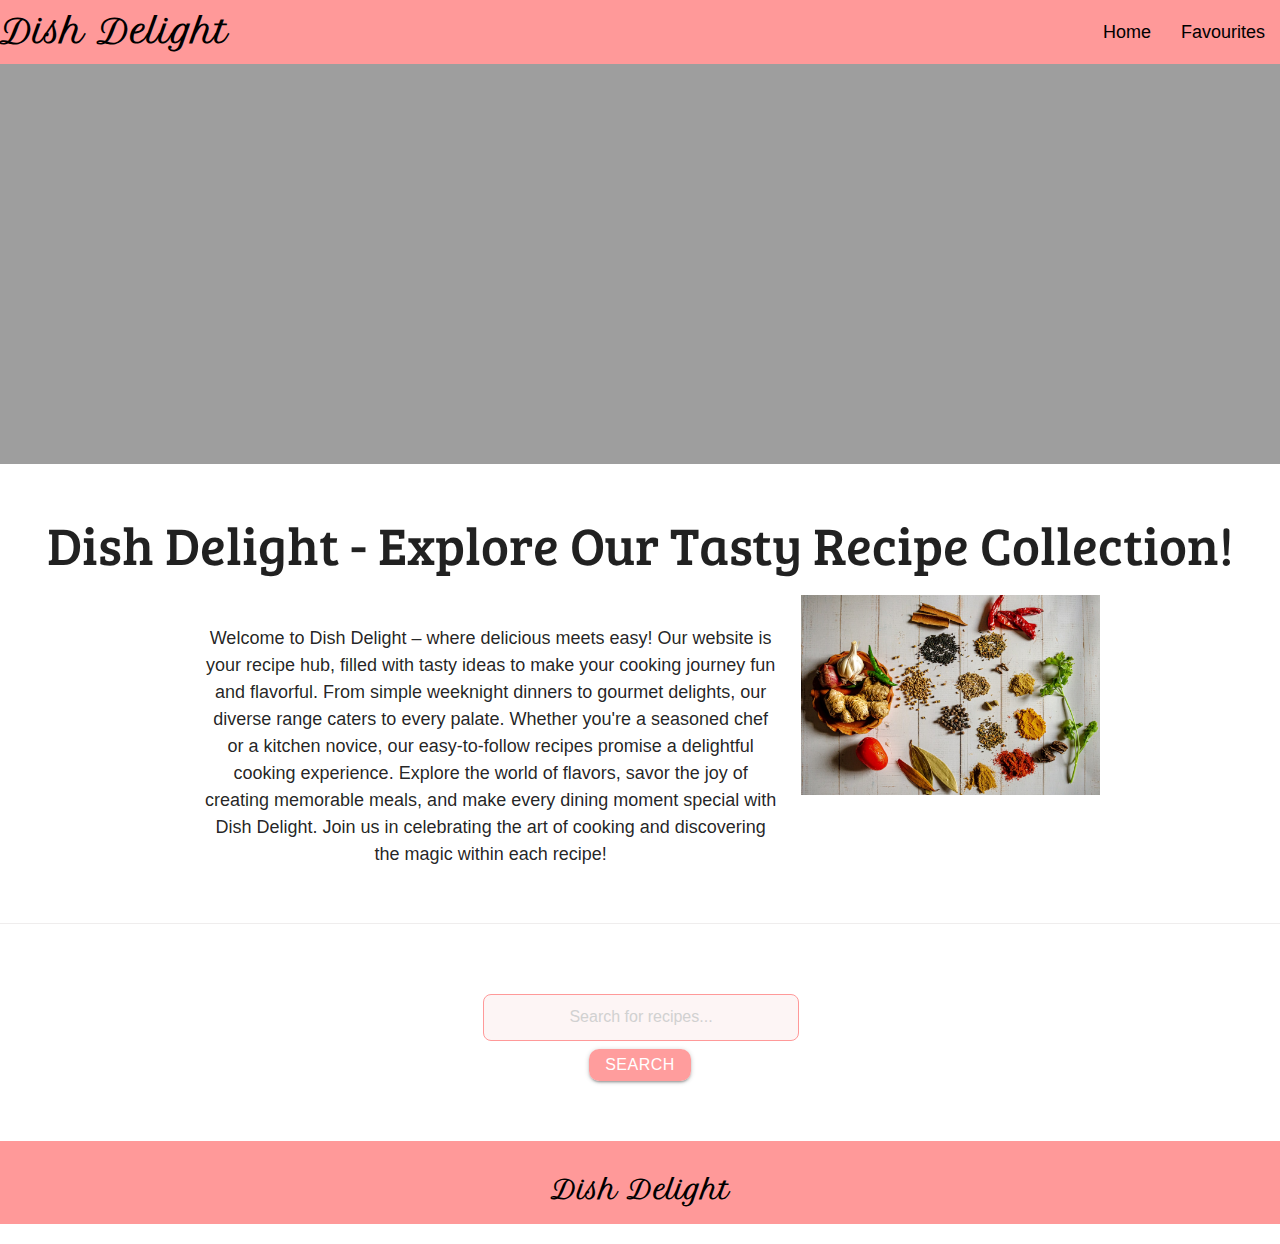
<file: index.html>
<!DOCTYPE html>
<html lang="en">
  <head>
    <meta charset="UTF-8" />
    <meta name="viewport" content="width=device-width, initial-scale=1.0" />
    <title>Dish Delight</title>
    <!-- Google fonts -->
    <link rel="preconnect" href="https://fonts.googleapis.com" />
    <link rel="preconnect" href="https://fonts.gstatic.com" crossorigin />
    <link
      href="https://fonts.googleapis.com/css2?family=Bree+Serif&family=Kalnia:wght@500&family=Klee+One&family=Petit+Formal+Script&display=swap"
      rel="stylesheet"
    />
    <!-- M icons -->
    <link
      href="https://fonts.googleapis.com/icon?family=Material+Icons"
      rel="stylesheet"
    />

    <link href="https://fonts.cdnfonts.com/css/july-it" rel="stylesheet" />
    <!-- Actual M css -->
    <link
      rel="stylesheet"
      href="https://cdnjs.cloudflare.com/ajax/libs/materialize/1.0.0/css/materialize.min.css"
    />
    <!-- Custom css -->
    <link rel="stylesheet" href="./assets/css/style.css" />
  </head>

  <body>
    <!-- Navbar and slider section -->
    <section class="fnavbar">
      <nav class="nav-fixed">
        <div class="nav-wrapper">
          <a href="#" class="brand-logo black-text" style="font-weight: bold"
            >Dish Delight</a
          >
          <a href="#" data-target="mobile-demo" class="sidenav-trigger"
            ><i class="material-icons">menu</i></a
          >
          <ul id="nav-mobile" class="right hide-on-med-and-down">
            <li>
              <a href="./index.html" style="font-size: large" class="black-text"
                >Home</a
              >
            </li>
            <li>
              <a id="fave" href="#" style="font-size: large" class="black-text"
                >Favourites</a
              >
            </li>
          </ul>
        </div>
      </nav>

      <ul class="sidenav" id="mobile-demo">
        <li><a href="./index.html">Home</a></li>
        <li><a href="#">Favourites</a></li>
      </ul>
    </section>
    <section class="fslider">
      <div class="slider">
        <ul class="slides">
          <li>
            <img
              class="navImg"
              src="./assets/images/nav-background1.png"
              alt="image one"
            />
            <div class="caption center-align white-text">
              <h4>Unleash the Epic Flavours in Your Kitchen</h4>
              <h5 class="light text-lighten-3">
                We offer the finest collection of delectable recipes
              </h5>
            </div>
          </li>
          <li>
            <img
              class="navImg"
              src="./assets/images/nav-background2.png"
              alt="image one"
            />
            <div class="caption center-align white-text">
              <h4 class="">Unleash the Epic Flavours in Your Kitchen</h4>
              <h5 class="light text-lighten-3">
                We offer the finest collection of delectable recipes
              </h5>
            </div>
          </li>
        </ul>
      </div>
    </section>

    
 <!-- STACEY MAKING NOTES & SECTIONS FOR FAVOURITES MENU TO APPEAR ---------------------------------->

 <section>
  <div class="favouritesCard hidden" >
    <h2>Favourites</h2>

    <div class="favouriteFoods">
      <button class="closeSidebar" id="closeButton">Close</button>
    </div>
  </div>
</section>
  <!-- STACEY END OF WORK Favourites Sidebar--------------------------------------------------------------------------->


    <!-- Website description section -->
    <section class="description">
      <div class="section white center">
        <h2 class="header" style="font-family: 'Bree Serif', serif">
          Dish Delight - Explore Our Tasty Recipe Collection!
        </h2>
        <div class="row container center">
          <p id="description" class="col center l8 s12 move">
            Welcome to Dish Delight – where delicious meets easy! Our website is
            your recipe hub, filled with tasty ideas to make your cooking
            journey fun and flavorful. From simple weeknight dinners to gourmet
            delights, our diverse range caters to every palate. Whether you're a
            seasoned chef or a kitchen novice, our easy-to-follow recipes
            promise a delightful cooking experience. Explore the world of
            flavors, savor the joy of creating memorable meals, and make every
            dining moment special with Dish Delight. Join us in celebrating the
            art of cooking and discovering the magic within each recipe!
          </p>
          <div class="col center l4 s12">
            <img
              src="./assets/images/description-placeholder.jpg"
              height="200"
              width="auto"
              alt=""
            />
          </div>
        </div>
      </div>
    </section>

    <!--input Search section -->
    <section class="search">
      <div id="search-container">
        <input
          class="center"
          type="text"
          id="search-input"
          placeholder="Search for recipes..."
        />
        <button class="waves-effect waves-light btn-small" id="searchBtn">
          Search
        </button>
      </div>
      <div id="recipe-list"></div>
    </section>

    <!--Recipe Cards section -->
    <section id="content-main" class="fcards">
      
    </section>

    <!-- Footer -->
    <footer class="page-footer">
      <div class="container">
        <div class="row">
          <div class="col s12">
            <h5 class="brand-logo black-text">Dish Delight</h5>
            <!-- Narrator Audio Object -->
            <audio id="narrator" src=""></audio>
          </div>
        </div>
      </div>
    </footer>

    <!-- jquery -->
    <script
      src="https://cdnjs.cloudflare.com/ajax/libs/jquery/3.7.1/jquery.min.js"
      integrity="sha512-v2CJ7UaYy4JwqLDIrZUI/4hqeoQieOmAZNXBeQyjo21dadnwR+8ZaIJVT8EE2iyI61OV8e6M8PP2/4hpQINQ/g=="
      crossorigin="anonymous"
      referrerpolicy="no-referrer"
    ></script>
    <!-- M script -->
    <script src="https://cdnjs.cloudflare.com/ajax/libs/materialize/1.0.0/js/materialize.min.js"></script>
    <!-- Custom JS -->
    <script src="./assets/js/script.js"></script>

    <!-- Custom JS for Favouriting recipes functions-->
    <script src="./assets/js/fave.js"></script>
  </body>
</html>
</file>
<file: assets/css/style.css>
* {
  box-sizing: border-box;
}
.nav-wrapper {
  background-color: #ff9999;
}

.brand-logo,
footer {
  font-family: "Petit Formal Script", sans-serif;
}

.page-footer {
  margin-top: 40px;
  background-color: #ff9999;
}
.page-footer h5{
  font-weight: bold;
  padding-bottom: 10px;
  text-align: center;
}
.navImg {
  opacity: 0.4;
}

.slider .indicators .indicator-item.active {
  background-color: #ff9999;
}

.move {
  margin-top: 30px;
  margin-bottom: 20px;
}
#search-input {
  font-size: 16px;
  border: 1px solid #ff9999;
  border-radius: 8px;
  background-color: #f0bebe27;
}

.search button,
#readMoreBtn {
  font-size: 16px;
  background: #ff9999f4;
  border-radius: 10px;
}
.search {
  padding-top: 70px;
  border-top: #bdb4b43d solid 0.5px;
  display: flex;
  justify-content: center;
}
#search-container {
  text-align: center;
  margin-bottom: 20px;
}

#description {
  font-size: 18px;
  font-family: "Gill Sans", "Gill Sans MT", Calibri, "Trebuchet MS", sans-serif;
}
.fcards > .row {
  padding-left: 50px;
  padding-right: 50px
}
.card-title {
  white-space: nowrap;
  overflow: hidden;
  text-overflow: ellipsis;
}

.timeServesIcons {
  display: flex;
  justify-content: space-between;
  margin-top: 20px;
}
.favIconDiv {
  display: flex;
  justify-content: end;
  position: relative;
  right: 20px;
  bottom: 26px;
  float: right;
}
.recipe-card {
  border-bottom-left-radius: 25px;
  border-bottom-right-radius: 25px;
  border-top-right-radius: 25px;
  border-top-left-radius: 25px;
}

div.card-image > .recipe-card-badges {
  border-top-right-radius: 25px;
  border-top-left-radius: 25px;
}
.card > .recipe-card-content {
  background-color: #f5f5f5;
  border-bottom-left-radius: 25px;
  border-bottom-right-radius: 25px;
}

.recipe-card-details {
  display: flex;
  justify-content: end;
  position: relative;
  right: 20px;
  bottom: 26px;
  float: right;
}

.recipe-card-details a:first-child {
  margin-right: 12px;
}

.read-more {
  margin-top: 15px;
  text-align: center;
  width: 100%;
}

.favourite-controls a {
  margin: 8px;
}

/* recipe.html custom css */
.recipe-page-description {
  background-color: #e2e2e2;
  box-shadow: 0 2px 4px rgba(0, 0, 0, 0.1);
  padding: 20px;
  display: flex;
  justify-content: center;
  background-color: white;
}

.recipe-page-description img {
  border-radius: 40px;
}
#preparation {
  display: flex;
  background-color: white;
padding: 20px;
  box-shadow: 0 2px 4px rgba(0, 0, 0, 0.1);
}
#recipe-page-header {
  position: relative;
  top: 42px;
}
.RecipeTitleIcon {
  display: flex;
  justify-content: center;
  text-align: center;
  margin-top: 15px;
}
.RecipeTitleIcon h1 {
  color: #333;
  font-size: 35px;
  font-family: "Bree Serif", serif;
}
.prepIcon {
  float: right;
  padding-top: 20px;
}

#prepDetails1,
#prepDetails2 {
  background-color: #f2f2f2;
  border-radius: 30px;
}
#prepDetails2 {
  margin: 20px 10px 20px 10px;
}

.prep-ingredient-title {
  font-size: 20px;
  font-family: "Bree Serif", serif;
}
.recipe-description-div {
  display: flex;
  align-items: center;
  background-color: #f2f2f2;
  border-radius: 50px;
}
.fav-card:hover {
  cursor: pointer;
}

/* STACEY WORK FOR FAVOURITE MODAL*/
.favouritesCard {
  position: fixed;
  top: 0;
  width: 500px;
  background-color: #EAEAEA;
  height: 100vh;
  left: 100%; /* Initially off-screen to the right */
  transition: left 0.5s ease;
  z-index: 5;
  border-radius: 20px 0 0 0;
  overflow-y: auto;
  box-shadow: 10px 10px black, 1em 0.4em;
  
}

.visible {
  left: calc(100% - 500px); /* Slide in from the right */
}


.favouritesCard h2 {
  font-family: 'Petit Formal Script', sans-serif;
  color: #000000;
  margin: 0;
  text-align: center;
  line-height: 1.5; 
  padding-top: 20px;
  padding-bottom: 20px;
  background-color: #ffffff;

}

.favouritesCard .closeSidebar {
  position: absolute;
  bottom: 0;
  width: 100%;
  display: flex;
  justify-content: center;
  align-items: center;
  background-color: #ff9999;
  height: 70px;
  font-weight: bold;
  border: none;
  color: white;
  box-shadow: #000000;
}


.closeSidebar:hover {
  background-color: #2BBBAD;
}

/* Buttons on the Recipe cards */

.btn-floating i:hover {
  width: inherit;
  display: inline-block;
  text-align: center;
  background-color: #2BBBAD;
  font-size: 1.6rem;
  line-height: 40px;
}


.favoritesIcon {
background-color: #2BBBAD;
}

.favoritesIcon.isFavorite {
  color: #2BBBAD;
}

/* Styling in Appended cards in the favourites modal*/
.appendedCard {
  border-radius: 15px;
  width: 350px;
  height: auto;
  margin-left: 80px;
}
  
  .card-title {
    font-family: 'Petit Formal Script', sans-serif;
    padding: 10px;
  }

/* Class for error messages in search */
.msg-searchErr {
  padding: 50px;
  text-align: center;
  font-size: 30px;
  font-family: 'Bree Serif', serif;
}
</file>
